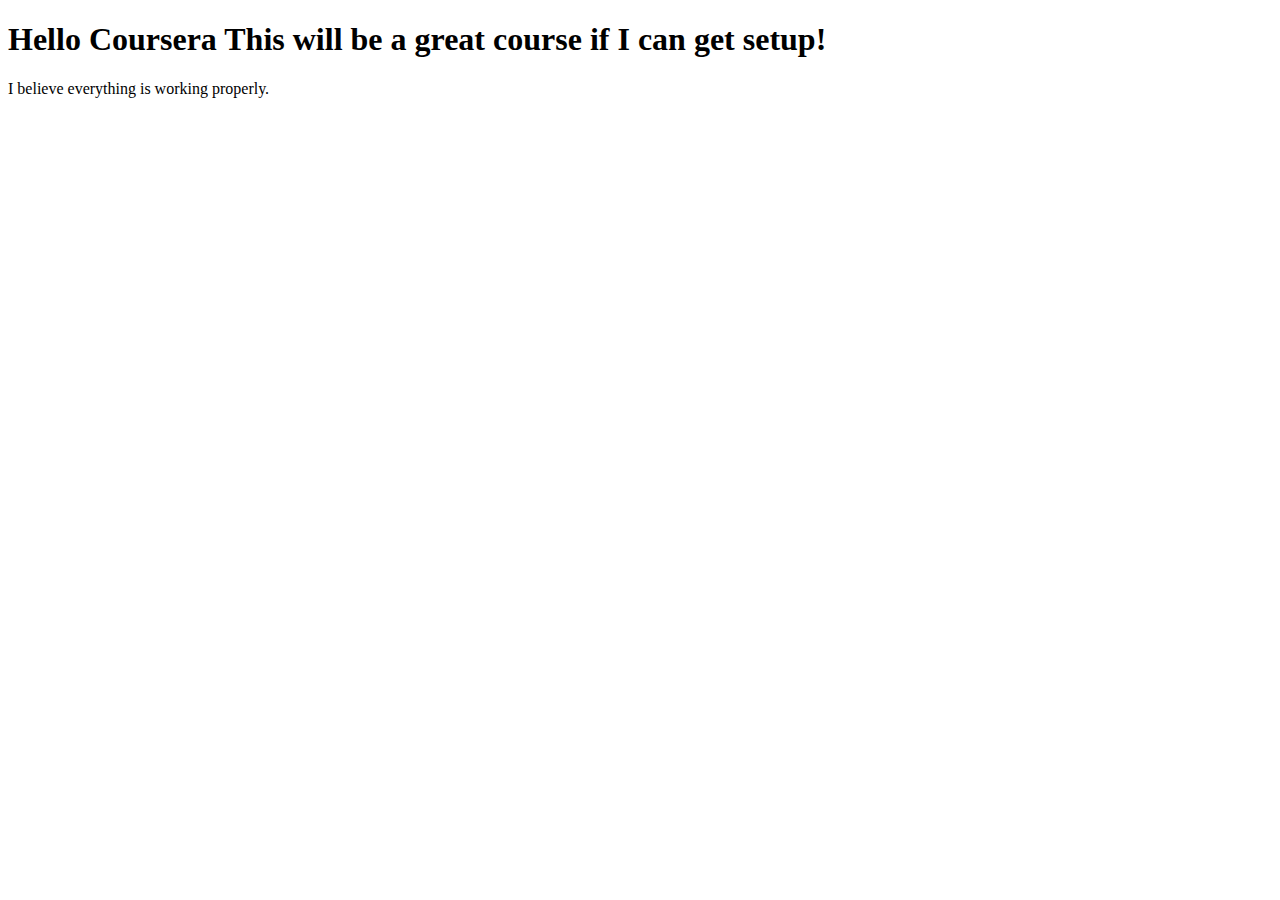
<file: index.html>
<!DOCTYPE html>
<html>
<head>
	<title>Hello Coursera</title>
</head>
<body>
<h1>Hello Coursera This will be a great course if I can get setup!</h1>
<p>I believe everything is working properly.</p>
<script id="__bs_script__">//<![CDATA[
    document.write("<script async src='http://HOST:3000/browser-sync/browser-sync-client.js?v=2.18.5'><\/script>".replace("HOST", location.hostname));
//]]></script>

</body>
</html>
</file>
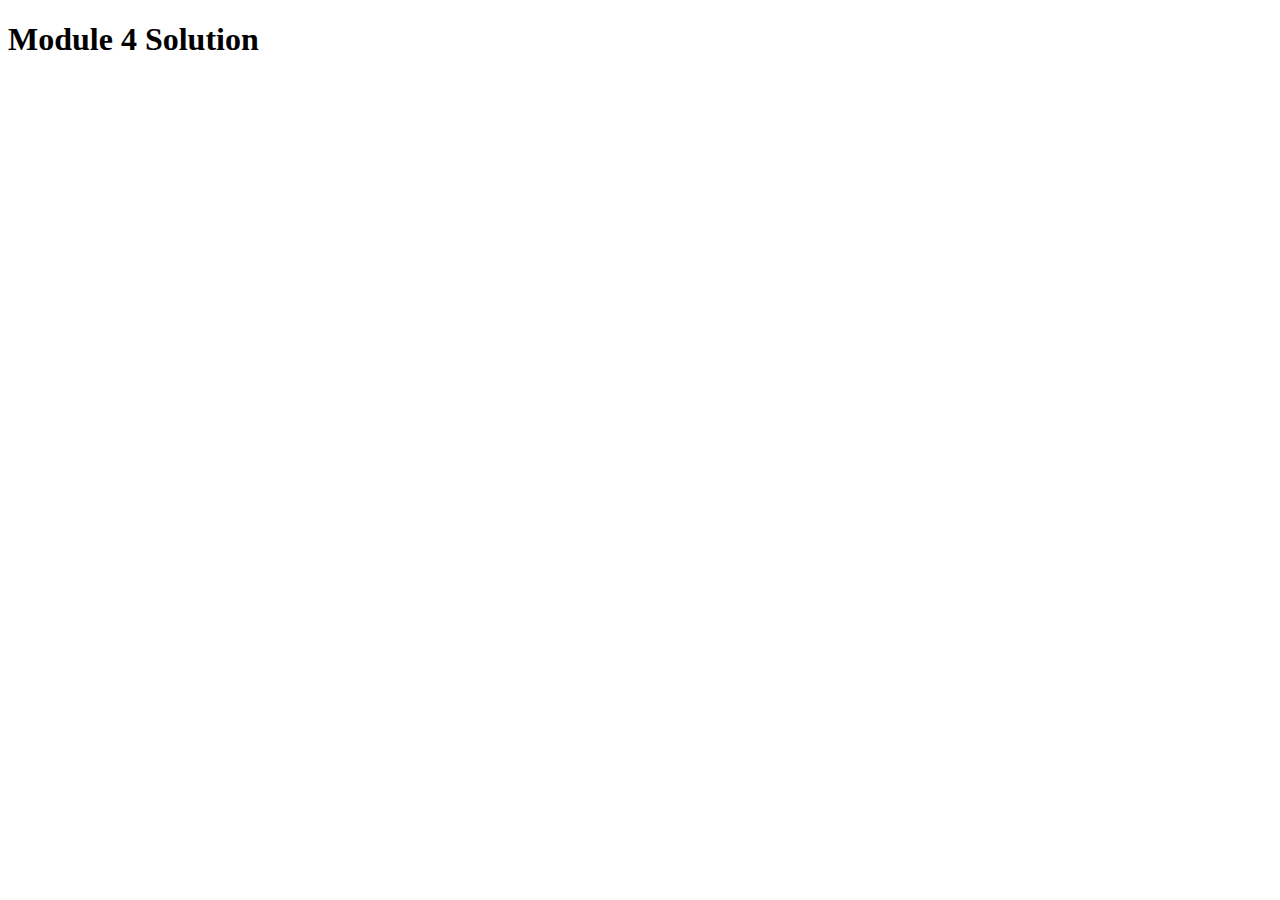
<file: Mod4Sol/index.html>
<!DOCTYPE html>
<html>
<head>
  <meta charset="utf-8">
  <title>Module 4 Solution</title>
  <script src="SpeakHello.js"></script>
  <script src="SpeakGoodBye.js"></script>
  <script src="script.js"></script>
</head>
<body>
  <h1>Module 4 Solution </h1>
</body>
</html>
</file>
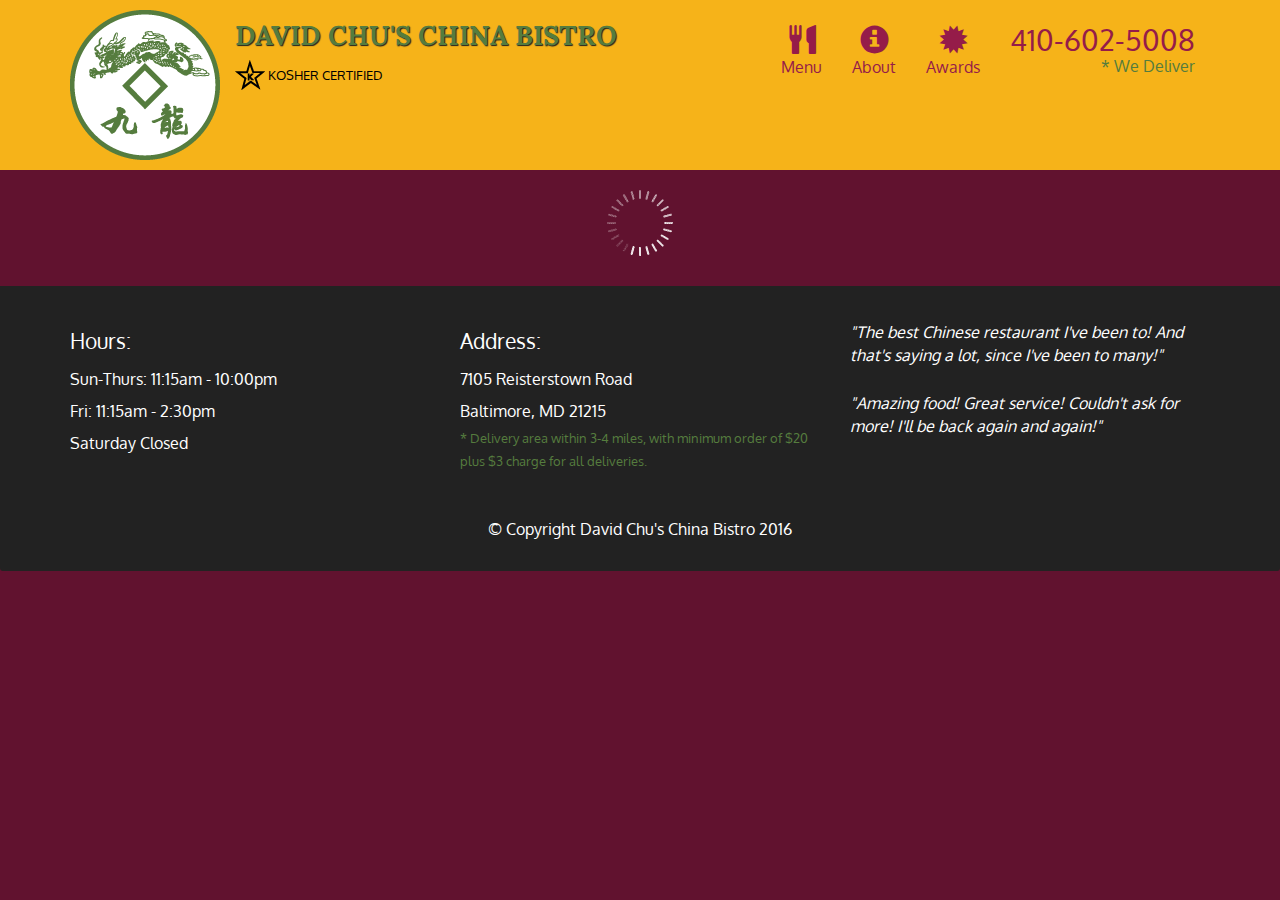
<file: Mod5Sol/index.html>
<!doctype html>
<html lang="en">
  <head>
    <meta charset="utf-8">
    <meta http-equiv="X-UA-Compatible" content="IE=edge">
    <meta name="viewport" content="width=device-width, initial-scale=1">
    <title>David Chu's China Bistro</title>
    <link rel="stylesheet" href="css/bootstrap.min.css">
    <link rel="stylesheet" href="css/styles.css">
    <link href='https://fonts.googleapis.com/css?family=Oxygen:400,300,700' rel='stylesheet' type='text/css'>
    <link href='https://fonts.googleapis.com/css?family=Lora' rel='stylesheet' type='text/css'>
  </head>
<body>
  <header>
    <nav id="header-nav" class="navbar navbar-default">
      <div class="container">
        <div class="navbar-header">
          <a href="index.html" class="pull-left visible-md visible-lg">
            <div id="logo-img" alt="Logo image"></div>
          </a>

          <div class="navbar-brand">
            <a href="index.html"><h1>David Chu's China Bistro</h1></a>
            <p>
              <img src="images/star-k-logo.png" alt="Kosher certification">
              <span>Kosher Certified</span>
            </p>
          </div>

          <button id="navbarToggle" type="button" class="navbar-toggle collapsed" data-toggle="collapse" data-target="#collapsable-nav" aria-expanded="false">
            <span class="sr-only">Toggle navigation</span>
            <span class="icon-bar"></span>
            <span class="icon-bar"></span>
            <span class="icon-bar"></span>
          </button>
        </div>
        
        <div id="collapsable-nav" class="collapse navbar-collapse">
           <ul id="nav-list" class="nav navbar-nav navbar-right">
            <li id="navHomeButton" class="visible-xs active">
              <a href="index.html">
                <span class="glyphicon glyphicon-home"></span> Home</a>
            </li>
            <li id="navMenuButton">
              <a href="#" onclick="$dc.loadMenuCategories();">
                <span class="glyphicon glyphicon-cutlery"></span><br class="hidden-xs"> Menu</a>
            </li>
            <li>
              <a href="#">
                <span class="glyphicon glyphicon-info-sign"></span><br class="hidden-xs"> About</a>
            </li>
            <li>
              <a href="#">
                <span class="glyphicon glyphicon-certificate"></span><br class="hidden-xs"> Awards</a>
            </li>
            <li id="phone" class="hidden-xs">
              <a href="tel:410-602-5008">
                <span>410-602-5008</span></a><div>* We Deliver</div>
            </li>
          </ul><!-- #nav-list -->
        </div><!-- .collapse .navbar-collapse -->
      </div><!-- .container -->
    </nav><!-- #header-nav -->
  </header>

  <div id="call-btn" class="visible-xs">
    <a class="btn" href="tel:410-602-5008">
    <span class="glyphicon glyphicon-earphone"></span>
    410-602-5008
    </a>
  </div>
  <div id="xs-deliver" class="text-center visible-xs">* We Deliver</div>

  <div id="main-content" class="container"></div>

  <footer class="panel-footer">
    <div class="container">
      <div class="row">
        <section id="hours" class="col-sm-4">
          <span>Hours:</span><br>
          Sun-Thurs: 11:15am - 10:00pm<br>
          Fri: 11:15am - 2:30pm<br>
          Saturday Closed
          <hr class="visible-xs">
        </section>
        <section id="address" class="col-sm-4">
          <span>Address:</span><br>
          7105 Reisterstown Road<br>
          Baltimore, MD 21215
          <p>* Delivery area within 3-4 miles, with minimum order of $20 plus $3 charge for all deliveries.</p>
          <hr class="visible-xs">
        </section>
        <section id="testimonials" class="col-sm-4">
          <p>"The best Chinese restaurant I've been to! And that's saying a lot, since I've been to many!"</p>
          <p>"Amazing food! Great service! Couldn't ask for more! I'll be back again and again!"</p>
        </section>
      </div>
      <div class="text-center">&copy; Copyright David Chu's China Bistro 2016</div>
    </div>
  </footer>

  <!-- jQuery (Bootstrap JS plugins depend on it) -->
  <script src="js/jquery-2.1.4.min.js"></script>
  <script src="js/bootstrap.min.js"></script>
  <script src="js/ajax-utils.js"></script>
  <script src="js/script.js"></script>
</body>
</html>
</file>
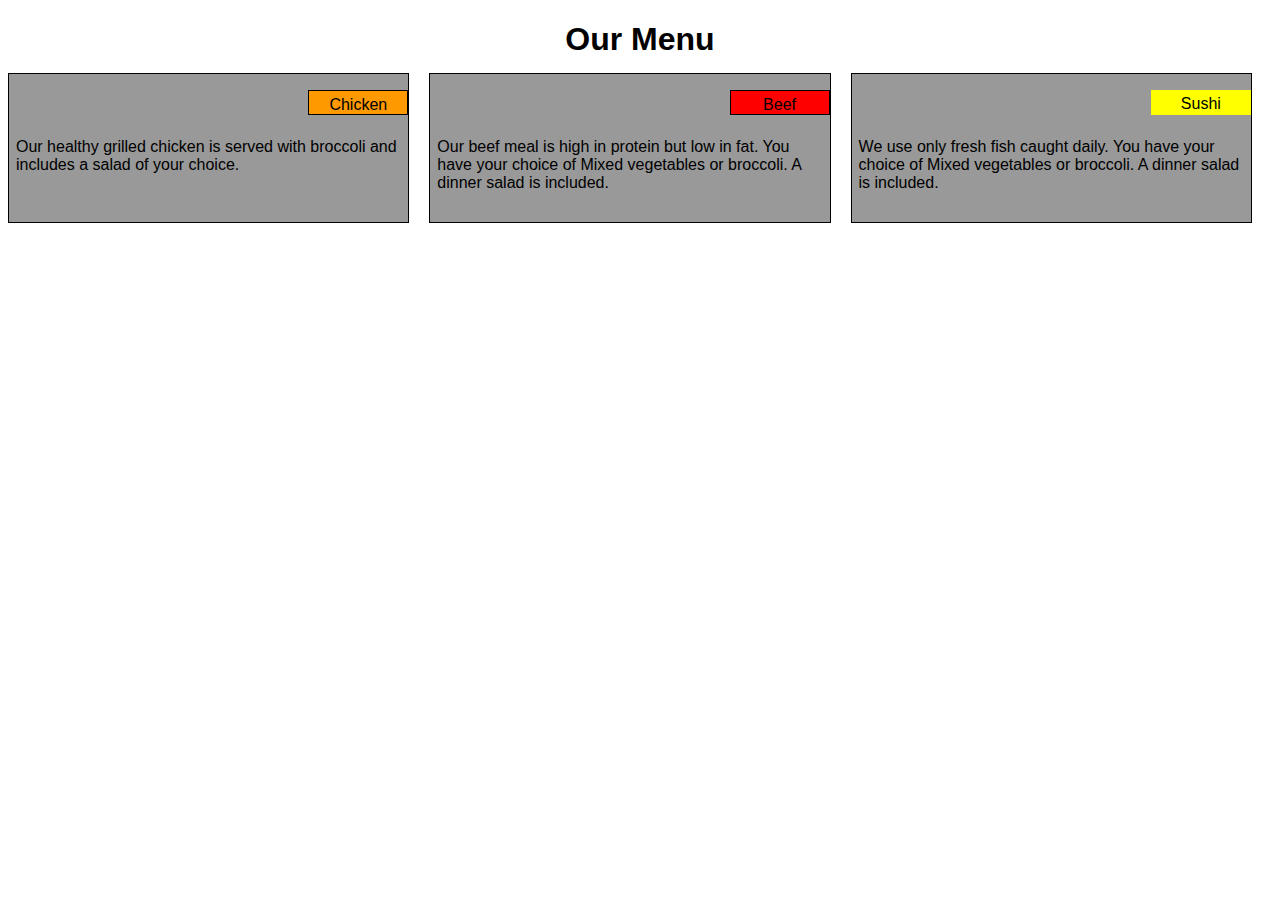
<file: mod_2solution/index.html>
<!DOCTYPE html>
<html>
<head>
	<meta charset="utf-8">
    <meta name="viewport" content="width=device-width, initial-scale=1">
    <title>Mod2 Assignment</title>
    <link rel="stylesheet" type="text/css" href="css/style.css">
</head>
<body>
<h1>Our Menu</h1>
<div class="row">
<div class="col-lg-4 col-md-6">
<article>
<p id="chicken">Chicken</p>
<p>Our healthy grilled chicken is served with broccoli and includes a salad of your choice. </p>


</article>
  </div>

<div class="col-lg-4 col-md-6">
<article>
<p id="beef">Beef</p>
<p>Our beef meal is high in protein but low in fat. You have your choice of Mixed vegetables or broccoli.  A dinner salad is included. </p>
</article>
 
  </div>

<div class="col-lg-4 col-md-12">

<article>
<p id="sushi">Sushi</p>
<p>We use only fresh fish caught daily.  You have your choice of Mixed vegetables or broccoli.  A dinner salad is included. </p>
</article>
 
  </div>
</div>


</body>
</html>
</file>
<file: Mod5Sol/css/styles.css>
body {
  font-size: 16px;
  color: #fff;
  background-color: #61122f;
  font-family: 'Oxygen', sans-serif;
}

/** HEADER **/
#header-nav {
  background-color: #f6b319;
  border-radius: 0;
  border: 0;
}

#logo-img {
  background: url('../images/restaurant-logo_large.png') no-repeat;
  width: 150px;
  height: 150px;
  margin: 10px 15px 10px 0;
}

.navbar-brand {
  padding-top: 25px;
}
.navbar-brand h1 { /* Restaurant name */
  font-family: 'Lora', serif;
  color: #557c3e;
  font-size: 1.5em;
  text-transform: uppercase;
  font-weight: bold;
  text-shadow: 1px 1px 1px #222;
  margin-top: 0;
  margin-bottom: 0;
  line-height: .75;
}
.navbar-brand a:hover, .navbar-brand a:focus {
  text-decoration: none;
}
.navbar-brand p { /* Kosher cert */
  color: #000;
  text-transform: uppercase;
  font-size: .7em;
  margin-top: 15px;
}
.navbar-brand p span { /* Star-K */
  vertical-align: middle;
}

#nav-list {
  margin-top: 10px;
}
#nav-list a {
  color: #951C49;
  text-align: center;
}
#nav-list a:hover {
  background: #E7E7E7;
}
#nav-list a span {
  font-size: 1.8em;
}

#phone {
  margin-top: 5px;
}
#phone a { /* Phone number */
  text-align: right;
  padding-bottom: 0;
}
#phone div { /* We Deliver */
  color: #557c3e;
  text-align: right;
  padding-right: 15px;
}

.navbar-header button.navbar-toggle, .navbar-header .icon-bar {
  border: 1px solid #61122f;
}
.navbar-header button.navbar-toggle {
  clear: both;
  margin-top: -30px;
}
/* END HEADER */

/* FOOTER */
.panel-footer {
  margin-top: 30px;
  padding-top: 35px;
  padding-bottom: 30px;
  background-color: #222;
  border-top: 0;
}
.panel-footer div.row {
  margin-bottom: 35px;
}
#hours, #address {
  line-height: 2;
}
#hours > span, #address > span {
  font-size: 1.3em;
}
#address p {
  color: #557c3e;
  font-size: .8em;
  line-height: 1.8;
}
#testimonials {
  font-style: italic;
}
#testimonials p:nth-child(2) {
  margin-top: 25px;
}
/* END FOOTER */



/* HOME PAGE */
.container .jumbotron {
  box-shadow: 0 0 50px #3F0C1F;
  border: 2px solid #3F0C1F;
}

#menu-tile, #specials-tile, #map-tile {
  height: 250px;
  width: 100%;
  margin-bottom: 15px;
  position: relative;
  border: 2px solid #3F0C1F;
  overflow: hidden;
}
#menu-tile:hover, #specials-tile:hover, #map-tile:hover {
  box-shadow: 0 1px 5px 1px #cccccc;
}
#menu-tile {
  background: url('../images/menu-tile.jpg') no-repeat;
  background-position: center;
}
#specials-tile {
  background: url('../images/specials-tile.jpg') no-repeat;
  background-position: center;
}
#menu-tile span, #specials-tile span, #map-tile span {
  position: absolute;
  bottom: 0;
  right: 0;
  width: 100%;
  text-align: center;
  font-size: 1.6em;
  text-transform: uppercase;
  background-color: #000;
  color: #fff;
  opacity: .8;
}
/* END HOME PAGE */

/* MENU CATEGORIES PAGE */
.category-tile { 
  position: relative;
  border: 2px solid #3F0C1F;
  overflow: hidden;
  width: 200px;
  height: 200px;
  margin: 0 auto 15px;
}
.category-tile span {
  position: absolute;
  bottom: 0;
  right: 0;
  width: 100%;
  text-align: center;
  font-size: 1.2em;
  text-transform: uppercase;
  background-color: #000;
  color: #fff;
  opacity: .8;
}
.category-tile:hover {
  box-shadow: 0 1px 5px 1px #cccccc;
}

#menu-categories-title + div {
  margin-bottom: 50px;
}
/* END MENU CATEGORIES PAGE */

/* SINGLE CATEGORY PAGE */
.menu-item-tile {
  margin-bottom: 25px;
}
.menu-item-tile hr {
  width: 80%;
}
.menu-item-tile .menu-item-price {
  font-size: 1.1em;
  text-align: right;
  margin-top: -15px;
  margin-right: -15px;
}
.menu-item-tile .menu-item-price span {
  font-size: .6em;
}
.menu-item-photo {
  position: relative;
  border: 2px solid #3F0C1F; 
  overflow: hidden;
  padding: 0;
  margin-right: -15px;
  margin-left: auto;
  margin-bottom: 20px;
  max-width: 250px;
}
.menu-item-photo div {
  position: absolute;
  bottom: 0;
  right: 0;
  width: 80px;
  background-color: #557c3e;
  text-align: center;
}
.menu-item-description {
  padding-right: 30px;
}
h3.menu-item-title {
  margin: 0 0 10px;
}
.menu-item-details {
  font-size: .9em;
  font-style: italic;
}
/* END SINGLE CATEGORY PAGE */


/********** Large devices only **********/
@media (min-width: 1200px) {
  .container .jumbotron {
    background: url('../images/jumbotron_1200.jpg') no-repeat;
    height: 675px;
  }
}

/********** Medium devices only **********/
@media (min-width: 992px) and (max-width: 1199px) {
  /* Header */
  #logo-img {
    background: url('../images/restaurant-logo_medium.png') no-repeat;
    width: 100px;
    height: 100px;
    margin: 5px 5px 5px 0;
  }
  /* End Header */

  /* Home Page */
  .container .jumbotron {
    background: url('../images/jumbotron_992.jpg') no-repeat;
    height: 558px;
  }
  /* End Home Page */
}

/********** Small devices only **********/
@media (min-width: 768px) and (max-width: 991px) {
  /* Home Page */
  .container .jumbotron {
    background: url('../images/jumbotron_768.jpg') no-repeat;
    height: 432px;
  }
  /* End Home Page */
}

/********** Extra small devices only **********/
@media (max-width: 767px) {
  /* Header */
  .navbar-brand {
    padding-top: 10px;
    height: 80px;
  }
  .navbar-brand h1 { /* Restaurant name */
    padding-top: 10px;
    font-size: 5vw; /* 1vw = 1% of viewport width */
  }
  .navbar-brand p { /* Kosher cert */
    font-size: .6em;
    margin-top: 12px;
  }
  .navbar-brand p img { /* Star-K */
    height: 20px;
  }

  #collapsable-nav a { /* Collapsed nav menu text */
    font-size: 1.2em;
  }
  #collapsable-nav a span { /* Collapsed nav menu glyph */
    font-size: 1em;
    margin-right: 5px;
  }

  #call-btn > a {
    font-size: 1.5em;
    display: block;
    margin: 0 20px;
    padding: 10px;
    border: 2px solid #fff;
    background-color: #f6b319;
    color: #951c49;
  }
  #xs-deliver {
    margin-top: 5px;
    font-size: .7em;
    letter-spacing: .1em;
    text-transform: uppercase;
  }
  /* End Header */

  /* Footer */
  .panel-footer section {
    margin-bottom: 30px;
    text-align: center;
  }
  .panel-footer section:nth-child(3) {
    margin-bottom: 0; /* margin already exists on the whole row */
  }
  .panel-footer section hr {
    width: 50%;
  }
  /* End Footer */

  /* Home Page */
  .container .jumbotron {
    margin-top: 30px;
    padding: 0;
  }
  #menu-tile, #specials-tile {
    width: 360px;
    margin: 0 auto 15px;
  }

  .menu-item-photo {
    margin-right: auto;
  }
  .menu-item-tile .menu-item-price {
    text-align: center;
  }
  .menu-item-description {
    text-align: center;;
  }
}


/********** Super extra small devices Only :-) (e.g., iPhone 4) **********/
@media (max-width: 479px) {
  /* Header */
  .navbar-brand h1 { /* Restaurant name */
    padding-top: 5px;
    font-size: 6vw;
  }
  /* End Header */
  
  /* Home page */
  #menu-tile, #specials-tile {
    width: 280px;
    margin: 0 auto 15px;
  }

  .col-xxs-12 {
    position: relative;
    min-height: 1px;
    padding-right: 15px;
    padding-left: 15px;
    float: left;
    width: 100%;
  }
}
</file>
<file: mod_2solution/css/style.css>
/* CSS Document */

/****Base Styles****/
* {
	box-sizing: border-box;
}

h1 {
	text-align: center;
	margin-bottom: 15px;
	font-family:helvetica, arial, sans-serif;
	
}

article {
	position:relative;
	border: 1px solid black;
	background-color:#999;
	width: 240;
	height: 150px;
    margin-right:20px;
/*	margin-left:auto; */
	margin-bottom: 20px; 
	font-family: Helvetica, arial, sans-serif;
	color: black;
}

p {
	padding:7px;
	clear:both;
}

#chicken {
	float:right;
	width: 100px;
	height: 25px;
	border: 1px solid black;
	background-color:#F90;
	text-align:center;
	padding-top: 5px;
	color: black;
	clear:both;
}
#beef {
	float:right;
	width: 100px;
	height: 25px;
	border: 1px solid black;
	background-color:#F00;
	text-align:center;
	padding-top: 5px;
	color: black;
	clear:both;
}
#sushi{
	float:right;
	width: 100px;
	height: 25px;
	background-color:#FF0;
	text-align:center;
	padding-top: 5px;
	color: black;
	clear:both;
}
/**** Simple Responsive Framework. ****/
.row {
	width: 100%
}

/*Large Device*/
@media (min-width: 992px) {
  .col-lg-1, .col-lg-2, .col-lg-3, .col-lg-4, .col-lg-5, .col-lg-6, .col-lg-7, .col-lg-8, .col-lg-9, .col-lg-10, .col-lg-11, .col-lg-12
   {
    float: left;  
   }

  .col-lg-1 {
    width: 8.33%;
  }
  .col-lg-2 {
    width: 16.66%;
  }
  .col-lg-3 {
    width: 25%;
  }
  .col-lg-4 {
    width: 33.33%;
  }
  .col-lg-5 {
    width: 41.66%;
  }
  .col-lg-6 {
    width: 50%;
  }
  .col-lg-7 {
    width: 58.33%;
  }
  .col-lg-8 {
    width: 66.66%;
  }
  .col-lg-9 {
    width: 74.99%;
  }
  .col-lg-10 {
    width: 83.33%;
  }
  .col-lg-11 {
    width: 91.66%;
  }
  .col-lg-12 {
    width: 100%;
  }
}

/********** Medium device **********/
@media (min-width: 768px) and (max-width: 991px) {
  .col-md-1, .col-md-2, .col-md-3, .col-md-4, .col-md-5, .col-md-6, .col-md-7, .col-md-8, .col-md-9, .col-md-10, .col-md-11, .col-md-12
   {
    float: left;
  }
  .col-md-1 {
    width: 8.33%;
  }
  .col-md-2 {
    width: 16.66%;
  }
  .col-md-3 {
    width: 25%;
  }
  .col-md-4 {
    width: 33.33%;
  }
  .col-md-5 {
    width: 41.66%;
  }
  .col-md-6 {
    width: 50%;
  }
  .col-md-7 {
    width: 58.33%;
  }
  .col-md-8 {
    width: 66.66%;
  }
  .col-md-9 {
    width: 74.99%;
  }
  .col-md-10 {
    width: 83.33%;
  }
  .col-md-11 {
    width: 91.66%;
  }
  .col-md-12 {
    width: 100%;
  }
}
</file>
